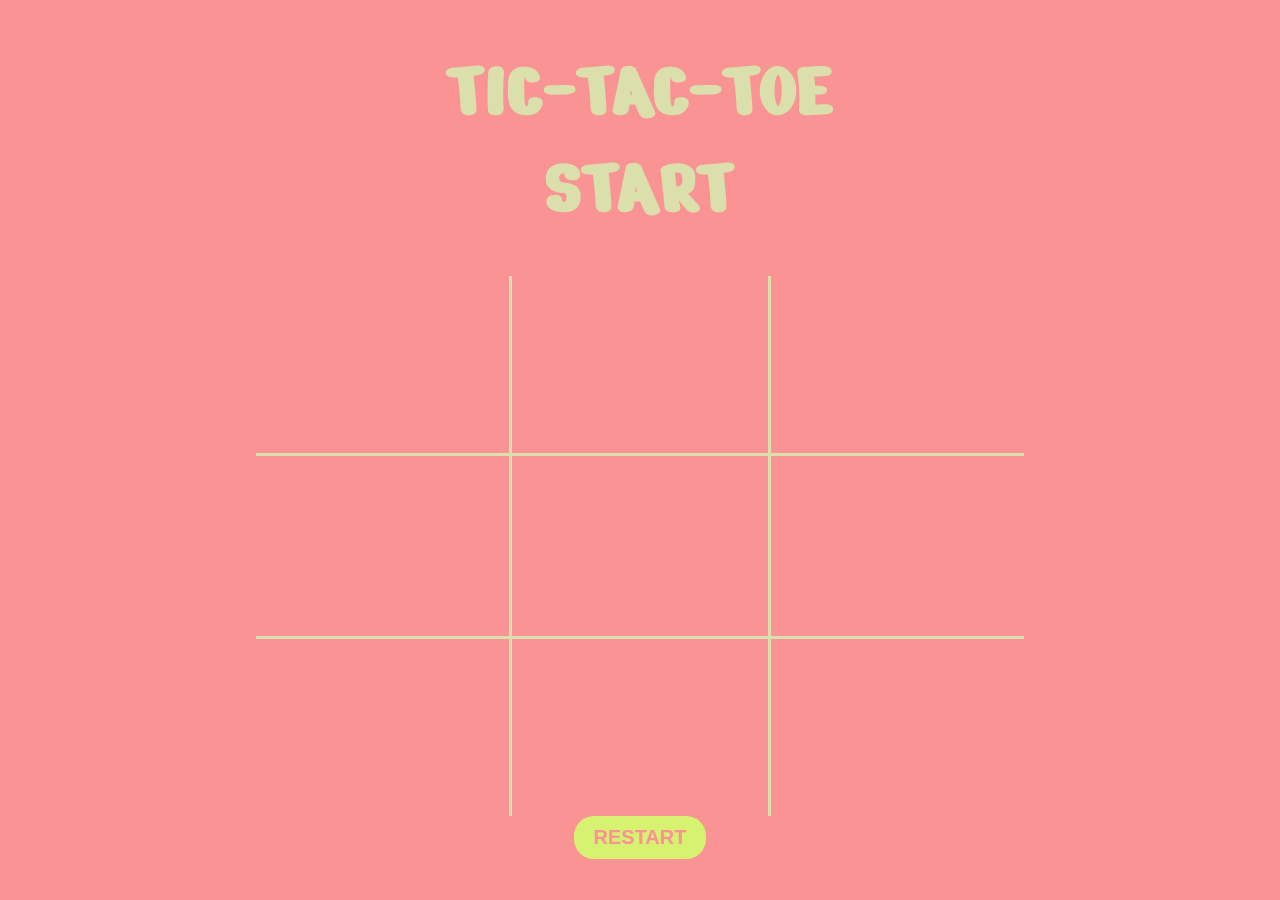
<file: index1.html>
<!DOCTYPE html>
<html lang="en">

<head>
    <meta charset="UTF-8">
    <meta name="viewport" content="width=device-width, initial-scale=1.0">
    <title>Tic Tac Toe</title>
    <link rel="stylesheet" href="./styles1.css">
    <link rel="preconnect" href="https://fonts.gstatic.com">
    <link href="https://fonts.googleapis.com/css2?family=Nerko+One&display=swap" rel="stylesheet">
    <script src="./script1.js" defer></script>
</head>

<body>
    <div class="container">
        <h1>Tic-Tac-Toe</h1>
        <h1 id="heading">Start</h1>
        <h2 id="strategy"></h2>
        <div id="board">
            <div class="box" id="0"></div>
            <div class="box" id="1"></div>
            <div class="box" id="2"></div>
            <div class="box" id="3"></div>
            <div class="box" id="4"></div>
            <div class="box" id="5"></div>
            <div class="box" id="6"></div>
            <div class="box" id="7"></div>
            <div class="box" id="8"></div>
        </div>
        <button id="restart">Restart</button>
    </div>
</body>

</html>
</file>
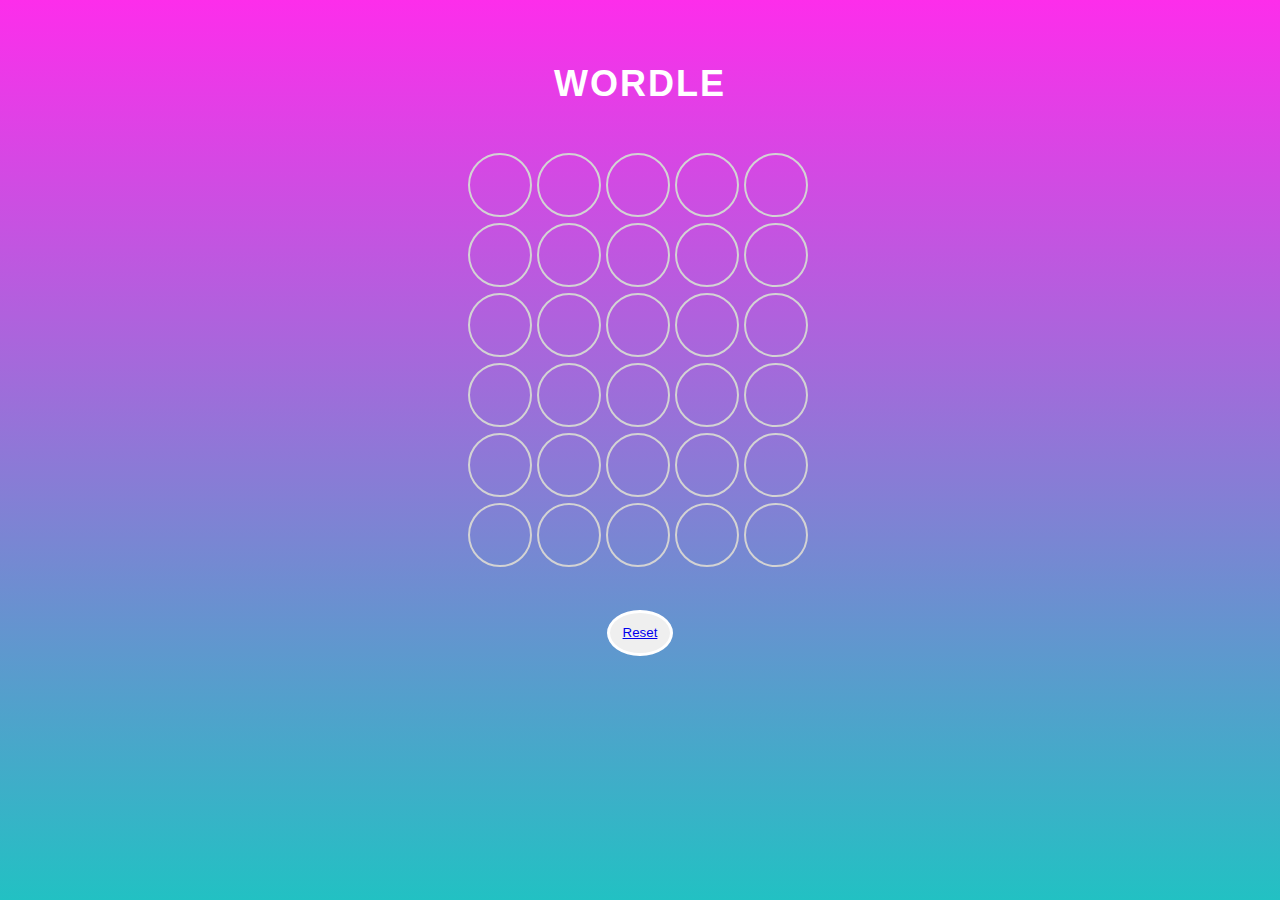
<file: index2.html>
<html>
  <head>
    <title>Wordle</title>
    <meta charset="UTF-8" />
    <meta name="viewport" content="width=device-width, initial-scale = 1.0" />

    <link rel="stylesheet" href="./style2.css" />
    <script src="./script2.js"></script>
  </head>

  <body>
    <h1 id="title">WORDLE</h1>
    <br />
    <div id="board"></div>

    <br />
    <h1 id="answer"></h1>
    <button class="button"><a href="./index2.html">Reset</a></button>
  </body>
</html>
</file>
<file: styles1.css>
:root {
  --text: #dbdfac;
  --bg: #FA9494;
  --btn-bg: #d7f171;
}

* {
  margin: 0;
  padding: 0;
  box-sizing: border-box;
}

body {
  color: var(--text);
  background-color: var(--bg);
  font-family: 'Nerko One', cursive;
}

h1 {
  font-size: 80px;
  margin-bottom: 0;
  text-transform: uppercase;
}

.container {
  height: 100vh;
  width: 100vw;
  display: flex;
  justify-content: center;
  align-items: center;
  flex-direction: column;
}

#board {
  width: 60vw;
  display: flex;
  flex-wrap: wrap;
  font-size: 100px;
  margin-top: 40px;
}

.box {
  height: 20vh;
  width: 20vw;
  display: flex;
  justify-content: center;
  align-items: center;
  color: var(--text);
}

#restart {
  padding: 10px 20px;
  background-color: var(--btn-bg);
  border: none;
  border-radius: 20px;
  color: var(--bg);
  font-size: 20px;
  font-weight: bold;
  cursor: pointer;
  text-transform: uppercase;
}
</file>
<file: style2.css>
body {
  font-family: Arial, Helvetica, sans-serif;
  text-align: center;
  background: rgb(34, 193, 195);
  background: linear-gradient(
    0deg,
    rgba(34, 193, 195, 1) 0%,
    rgba(253, 45, 235, 1) 100%
  );
}

#title {
  color: white;
  margin-top: 5%;
  font-size: 36px;
  font-weight: bold;
  letter-spacing: 2px;
}

#board {
  width: 350px;
  height: 420px;
  margin: 0 auto;
  margin-top: 3px;
  display: flex;
  flex-wrap: wrap;
}

.tile {
  /* Box */
  border: 2px solid lightgray;
  width: 60px;
  height: 60px;
  margin: 2.5px;
  border-radius: 50%;
  /* Text */
  color: rgb(248, 242, 242);
  font-size: 36px;
  font-weight: bold;
  display: flex;
  justify-content: center;
  align-items: center;
}

.correct {
  background-color: green;
  color: white;
  border-color: white;
}

.present {
  background-color: olive;
  color: white;
  border-color: white;
}

.absent {
  background-color: grey;
  color: white;
  border-color: white;
}

.button {
  padding: 1%;
  background-color: none;
  color: #ffffff;
  border: none;
  position: relative;
  margin: 1.5em auto 0 auto;
  display: block;
  border: solid;
  border-radius: 98%;
  text-decoration: none;
}

.button:hover {
  background-color: rgb(217, 96, 215);
}
</file>
